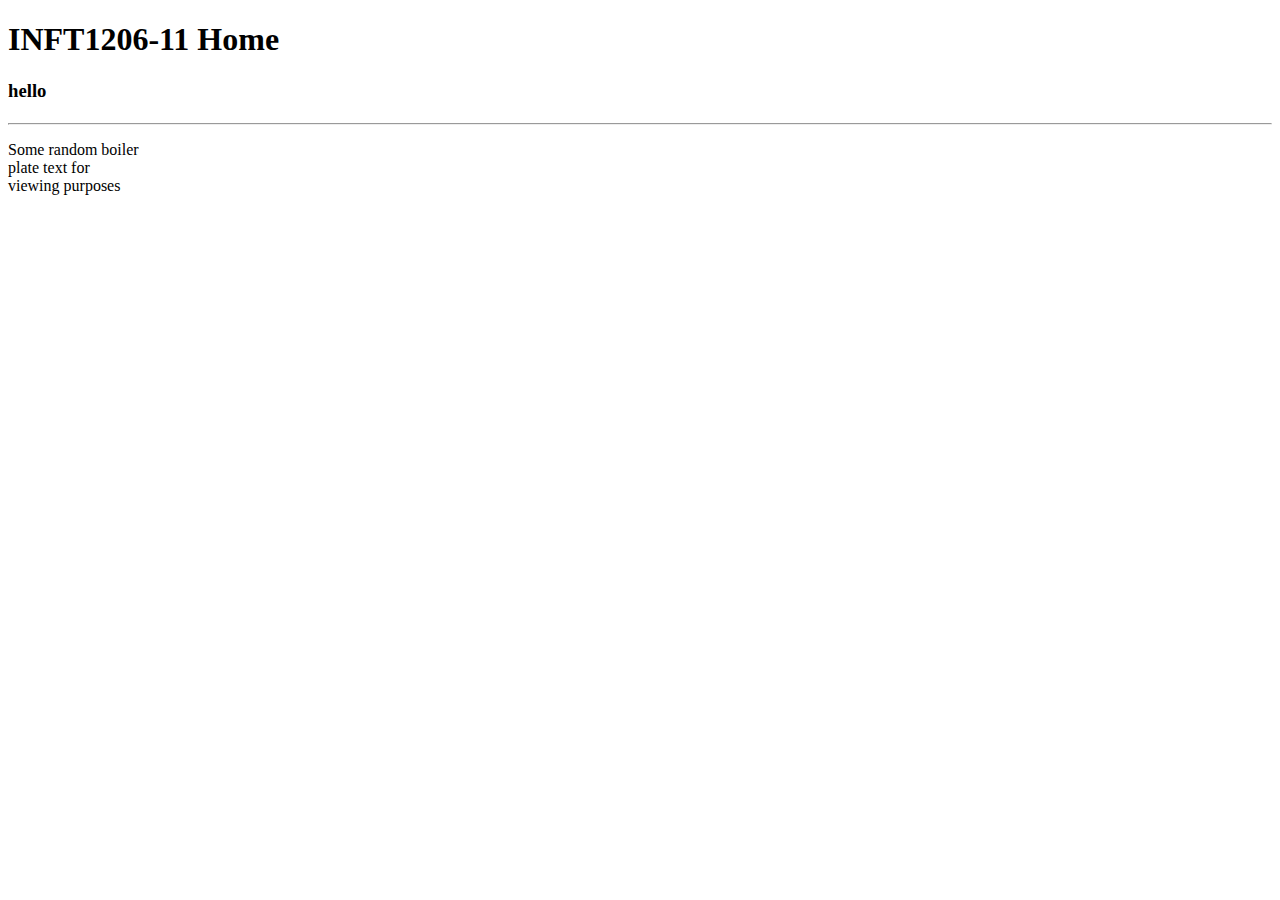
<file: index.html>
<!DOCTYPE html>
<html lang="en">
<head>
    <meta charset="UTF-8">
    <meta name="viewport" content="width=device-width, initial-scale=1.0">
    <title>INFT1206-11 Home</title>
</head>
<body>
    <h1>INFT1206-11 Home</h1>
    <h3>hello</h3>

    <h4></h4>

    <hr>

    <p>Some random boiler<br>plate text for<br>viewing purposes</p>
</body>
</html>
</file>
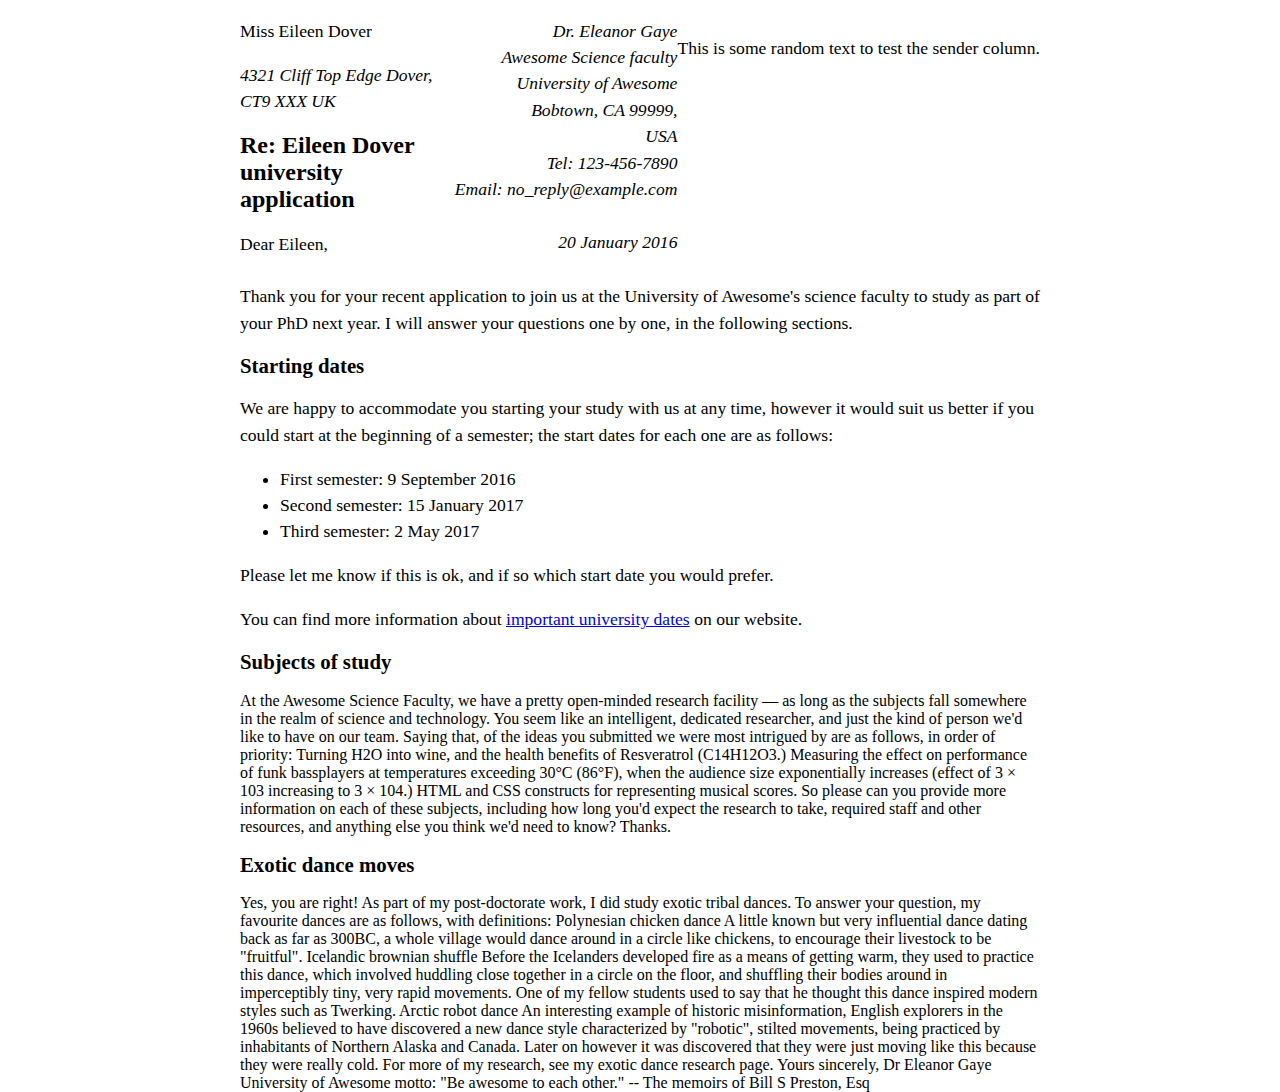
<file: assignment1/part1/index.html>
<!DOCTYPE html>
<html lang="en">

<head>
    <meta charset="UTF-8">
    <meta name="viewport" content="width=device-width, initial-scale=1.0">
    <title>Assignment 1 Part 1</title>
    <link rel="stylesheet" href="./style.css">
</head>

<body>
    <p class="sender-column">This is some random text to test the sender column.</p>

    <address class="sender-column">
        Dr. Eleanor Gaye <br>
        Awesome Science faculty <br>
        University of Awesome <br>
        Bobtown, CA 99999, <br>
        USA <br>
        Tel: 123-456-7890 <br>
        Email: no_reply@example.com <br><br>

        20 January 2016
    </address>

    <p>
        Miss Eileen Dover
        <address>
            4321 Cliff Top Edge
            Dover, CT9 XXX
            UK
        </address>
    </p>


    <h1>Re: Eileen Dover university application</h1>

    <p>
        Dear Eileen,

        <br><br>

        Thank you for your recent application to join us at the University of Awesome's science faculty to study as part
        of your PhD next year. I will answer your questions one by one, in the following sections.
    </p>

    <h2>Starting dates</h2>

    <p>
        We are happy to accommodate you starting your study with us at any time, however it would suit us better if you
        could start at the beginning of a semester; the start dates for each one are as follows:
    </p>

    <ul>
        <li>First semester: 9 September 2016</li>
        <li>Second semester: 15 January 2017</li>
        <li>Third semester: 2 May 2017</li>
    </ul>

    <p>
        Please let me know if this is ok, and if so which start date you would prefer.
    </p>

    <p>
        You can find more information about <a href="#">important university dates</a> on our website.
    </p>

    <h2>Subjects of study</h2>

    At the Awesome Science Faculty, we have a pretty open-minded research facility — as long as the subjects fall
    somewhere in the realm of science and technology. You seem like an intelligent, dedicated researcher, and just the
    kind of person we'd like to have on our team. Saying that, of the ideas you submitted we were most intrigued by are
    as follows, in order of priority:

    Turning H2O into wine, and the health benefits of Resveratrol (C14H12O3.)
    Measuring the effect on performance of funk bassplayers at temperatures exceeding 30°C (86°F), when the audience
    size exponentially increases (effect of 3 × 103 increasing to 3 × 104.)
    HTML and CSS constructs for representing musical scores.

    So please can you provide more information on each of these subjects, including how long you'd expect the research
    to take, required staff and other resources, and anything else you think we'd need to know? Thanks.


    <h2>Exotic dance moves</h2>

    Yes, you are right! As part of my post-doctorate work, I did study exotic tribal dances. To answer your question, my
    favourite dances are as follows, with definitions:

    Polynesian chicken dance
    A little known but very influential dance dating back as far as 300BC, a whole village would dance around in a
    circle like chickens, to encourage their livestock to be "fruitful".
    Icelandic brownian shuffle
    Before the Icelanders developed fire as a means of getting warm, they used to practice this dance, which involved
    huddling close together in a circle on the floor, and shuffling their bodies around in imperceptibly tiny, very
    rapid movements. One of my fellow students used to say that he thought this dance inspired modern styles such as
    Twerking.
    Arctic robot dance
    An interesting example of historic misinformation, English explorers in the 1960s believed to have discovered a new
    dance style characterized by "robotic", stilted movements, being practiced by inhabitants of Northern Alaska and
    Canada. Later on however it was discovered that they were just moving like this because they were really cold.

    For more of my research, see my exotic dance research page.

    Yours sincerely,
    Dr Eleanor Gaye

    University of Awesome motto: "Be awesome to each other." -- The memoirs of Bill S Preston, Esq

</body>

</html>
</file>
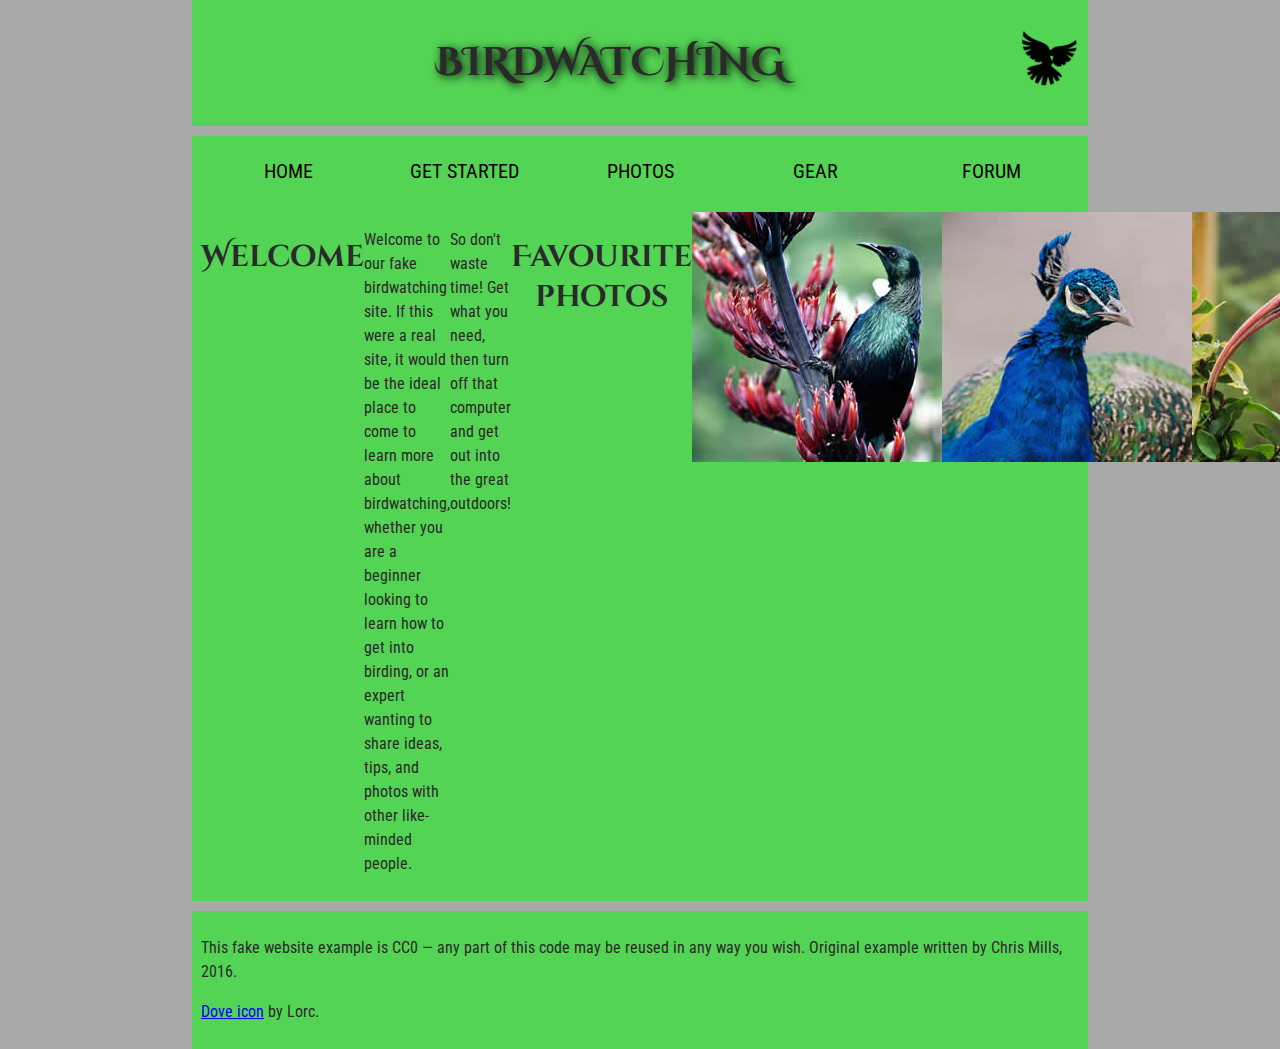
<file: assignment1/part2/index.html>
<!DOCTYPE html>
<html lang="en">

<head>
  <meta charset="utf-8">
  <title>Birdwatching</title>
  <link href="https://fonts.googleapis.com/css?family=Roboto+Condensed:300%7CCinzel+Decorative:700" rel="stylesheet">
  <link rel="stylesheet" href="./style.css">

  <!--[if lt IE 9]>
      <script src="https://cdnjs.cloudflare.com/ajax/libs/html5shiv/3.7.3/html5shiv.js"></script>
    <![endif]-->
</head>

<body>

  <header>
    <h1>Birdwatching</h1>
    <img src="dove.png" alt="a simple dove logo">
  </header>

  <nav>
    <ul>
      <li><span>Home</span></li>
      <li><a href="#">Get started</a></li>
      <li><a href="#">Photos</a></li>
      <li><a href="#">Gear</a></li>
      <li><a href="#">Forum</a></li>
    </ul>
  </nav>

  <main>
    <h2>Welcome</h2>

    <p>Welcome to our fake birdwatching site. If this were a real site, it would be the ideal place to come to learn
      more
      about birdwatching, whether you are a beginner looking to learn how to get into birding, or an expert wanting to
      share ideas, tips, and photos with other like-minded people.</p>

    <p>So don't waste time! Get what you need, then turn off that computer and get out into the great outdoors!</p>

    <h2>Favourite photos</h2>

    <a href="favorite-1.jpg"><img src="favorite-1_th.jpg"
        alt="Small black bird, black claws, long black slender beak, links to larger version of the image"></a>
    <a href="favorite-2.jpg"><img src="favorite-2_th.jpg"
        alt="Top half of a pretty bird with bright blue plumage on neck, light colored beak, blue headdress, links to larger version of the image"></a>
    <a href="favorite-3.jpg"><img src="favorite-3_th.jpg"
        alt="Top half of a large bird with white plumage, very long curved narrow light colored break, links to larger version of the image"></a>
    <a href="favorite-4.jpg"><img src="favorite-4_th.jpg"
        alt="Large bird, mostly white plumage with black plumage on back and rear, long straight white beak, links to larger version of the image"></a>
  </main>
  <footer>
    <p>This fake website example is CC0 — any part of this code may be reused in any way you wish. Original example
      written by Chris Mills, 2016.</p>

    <p><a href="http://game-icons.net/lorc/originals/dove.html">Dove icon</a> by Lorc.</p>
  </footer>
</body>

</html>
</file>
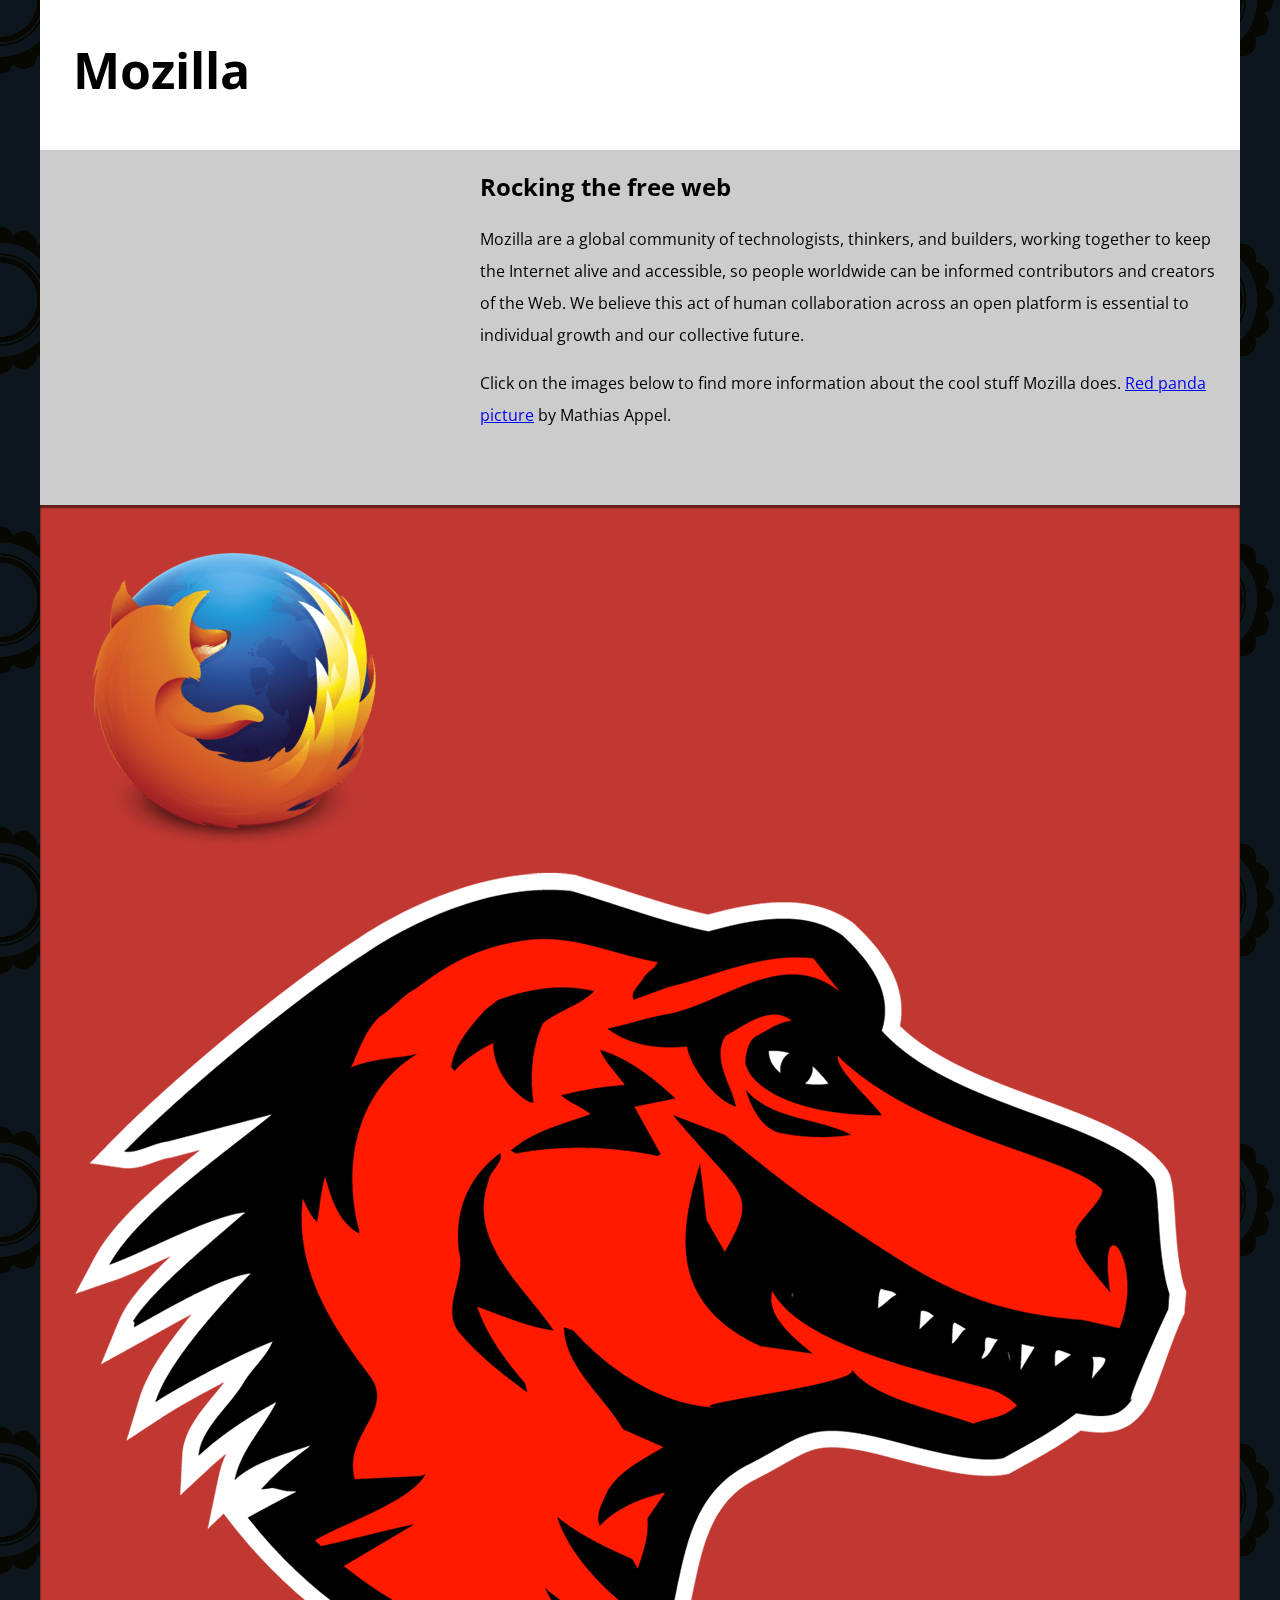
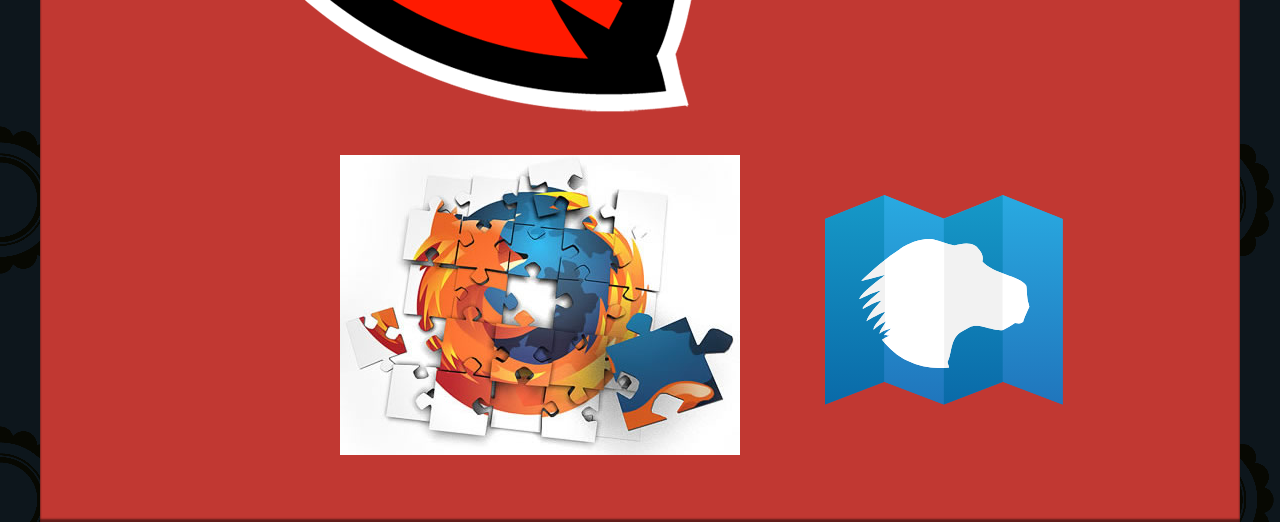
<file: assignment2/part1/index.html>
<!DOCTYPE html>
<html lang="en-US">
  <head>
    <meta charset="utf-8">
    <meta name="viewport" content="width=device-width">
    <title>Mozilla splash page</title>
    <link href='https://fonts.googleapis.com/css?family=Open+Sans:400,700' rel='stylesheet' type='text/css'>
    <style>
      /* header and body setup */

      html {
        font-family: 'Open Sans', sans-serif;
        background: url(pattern.png);
      }

      body {
        width: 100%;
        max-width: 1200px;
        margin: 0 auto;
        background-color: white;
        position: relative;
      }

      /* Header styling */

      header {
        height: 150px;
      }

      header img {
        width: 100px;
        position: absolute;
        right: 32.5px;
        top: 32.5px;
      }

      h1 {
        font-size: 50px;
        line-height: 140px;
        margin: 0 0 0 32.5px;
      }

      /* main section and video styling */

      main {
        background: #ccc;
      }

      article {
        padding: 20px;
      }

      h2 {
        margin-top: 0;
      }

      p {
        line-height: 2;
      }

      iframe {
        float: left;
        margin: 0 20px 20px 0;
        max-width: 100%;
      }

      /* further info links */

      .further-info {
        clear: left;
        padding: 40px 0;
        background: #c13832;
        box-shadow: inset 0 3px 2px rgba(0,0,0,0.5),
                    inset 0 -3px 2px rgba(0,0,0,0.5);
      }

      .further-info a {
        width: 25%;
        display: block;
        float: left;
      }

      .further-info img {
        max-width: 100%;
      }

      .clearfix {
        clear: both;
      }

      /* Red panda image */

      .red-panda img {
        display: block;
        max-width: 100%;
      }
    </style>
  </head>
  <body>
    <header>
      <h1>Mozilla</h1>
      <!-- insert <img> element, link to the small
          version of the Firefox logo -->

    </header>

    <main>
      <article>
        <!-- insert iframe from youtube -->
        <iframe width="400" height="315" src="https://www.youtube.com/embed/ojcNcvb1olg?si=ASH_i6yrvUrQn8Ib" title="YouTube video player" frameborder="0" allow="accelerometer; autoplay; clipboard-write; encrypted-media; gyroscope; picture-in-picture; web-share" allowfullscreen></iframe>

        <h2>Rocking the free web</h2>

        <p>Mozilla are a global community of technologists, thinkers, and builders, working together to keep the Internet alive and accessible, so people worldwide can be informed contributors and creators of the Web. We believe this act of human collaboration across an open platform is essential to individual growth and our collective future.</p>

        <p>Click on the images below to find more information about the cool stuff Mozilla does. <a href="https://www.flickr.com/photos/mathiasappel/21675551065/">Red panda picture</a> by Mathias Appel.</p>
      </article>

      <div class="further-info">
        <!-- insert images with srcsets and sizes -->

        <img src="firefox_logo-only_RGB.png"
        alt="FireFox Logo"
        srcset="firefox_logo-only_RGB_400px.png 400w, firefox_logo-only_RGB_120px.png 120w"
        sizes="(max-width: 500px) 120px, 400px">

        <img src="mozilla-dinosaur-head.png" alt="Dinosaur Head">

        <img src="firefox-addons.jpg" alt="Firefox Addons">

        <img src="mdn.svg" alt="MDN Docs">

        <a href="https://www.mozilla.org/en-US/firefox/new/">
          <img>
        </a>
        <a href="https://www.mozilla.org/">
          <img>
        </a>
        <a href="https://addons.mozilla.org/">
          <img>
        </a>
        <a href="https://developer.mozilla.org/en-US/">
          <img>
        </a>
        <div class="clearfix"></div>
      </div>

      <div class="red-panda">
        <!-- insert picture element -->
      </div>

    </main>
  </body>
</html>
</file>
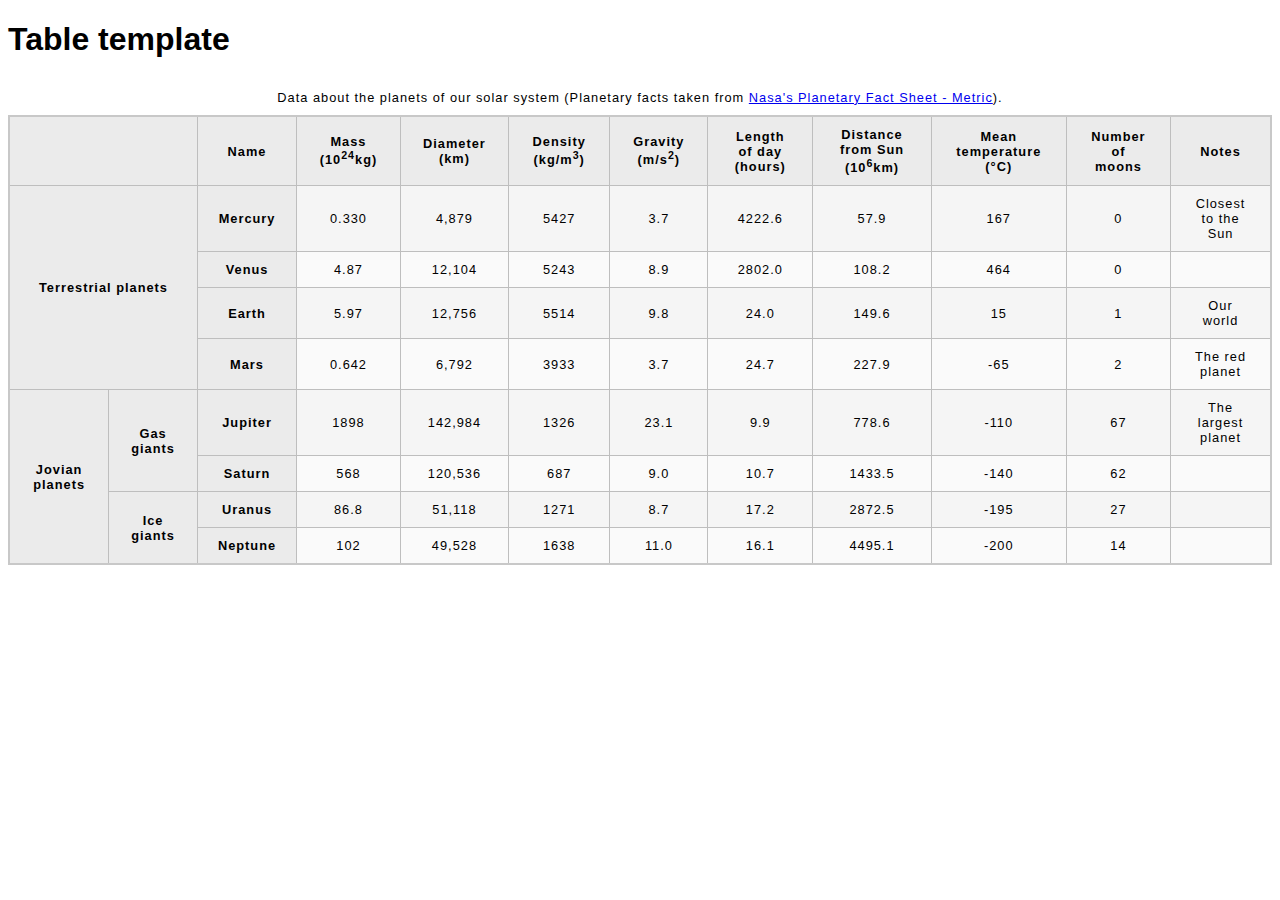
<file: assignment2/part2/blank-template.html>
<!DOCTYPE html>
<html lang="en-US">

<head>
  <meta charset="utf-8">
  <meta name="viewport" content="width=device-width">
  <title>Table template</title>
  <link href="minimal-table.css" rel="stylesheet" type="text/css">
</head>

<body>
  <h1>Table template</h1>

  <table>
    <caption>
      Data about the planets of our solar system (Planetary facts taken from <a href="http://nssdc.gsfc.nasa.gov/planetary/factsheet/">Nasa's Planetary Fact Sheet - Metric</a>).
    </caption>

    <thead>
      <tr>
        <th colspan="2"></th>
        <th>Name</th>
        <th>Mass (10<sup>24</sup>kg)</th>
        <th>Diameter (km)</th>
        <th>Density (kg/m<sup>3</sup>)</th>
        <th>Gravity (m/s<sup>2</sup>)</th>
        <th>Length of day (hours)</th>
        <th>Distance from Sun (10<sup>6</sup>km)</th>
        <th>Mean temperature (°C)</th>
        <th>Number of moons</th>
        <th>Notes</th>
      </tr>
    </thead>

    <tbody>
      <tr>
        <th rowspan="4" colspan="2">Terrestrial planets</th>
        <th>Mercury</th>
        <td>0.330</td>
        <td>4,879</td>
        <td>5427</td>
        <td>3.7</td>
        <td>4222.6</td>
        <td>57.9</td>
        <td>167</td>
        <td>0</td>
        <td>Closest to the Sun</td>
      </tr>
      <tr>
        <th>Venus</th>
        <td>4.87</td>
        <td>12,104</td>
        <td>5243</td>
        <td>8.9</td>
        <td>2802.0</td>
        <td>108.2</td>
        <td>464</td>
        <td>0</td>
        <td></td>
      </tr>
      <tr>
        <th>Earth</th>
        <td>5.97</td>
        <td>12,756</td>
        <td>5514</td>
        <td>9.8</td>
        <td>24.0</td>
        <td>149.6</td>
        <td>15</td>
        <td>1</td>
        <td>Our world</td>
      </tr>
      <tr>
        <th>Mars</th>
        <td>0.642</td>
        <td>6,792</td>
        <td>3933</td>
        <td>3.7</td>
        <td>24.7</td>
        <td>227.9</td>
        <td>-65</td>
        <td>2</td>
        <td>The red planet</td>
      </tr>
      <tr>
        <th rowspan="4">Jovian planets</th>
        <th rowspan="2">Gas giants</th>
        <th>Jupiter</th>
        <td>1898</td>
        <td>142,984</td>
        <td>1326</td>
        <td>23.1</td>
        <td>9.9</td>
        <td>778.6</td>
        <td>-110</td>
        <td>67</td>
        <td>The largest planet</td>
      </tr>
      <tr>
        <th>Saturn</th>
        <td>568</td>
        <td>120,536</td>
        <td>687</td>
        <td>9.0</td>
        <td>10.7</td>
        <td>1433.5</td>
        <td>-140</td>
        <td>62</td>
        <td></td>
      </tr>
      <tr>
        <th rowspan="2">Ice giants</th>
        <th>Uranus</th>
        <td>86.8</td>
        <td>51,118</td>
        <td>1271</td>
        <td>8.7</td>
        <td>17.2</td>
        <td>2872.5</td>
        <td>-195</td>
        <td>27</td>
        <td></td>
      </tr>
      <tr>
        <th>Neptune</th>
        <td>102</td>
        <td>49,528</td>
        <td>1638</td>
        <td>11.0</td>
        <td>16.1</td>
        <td>4495.1</td>
        <td>-200</td>
        <td>14</td>
        <td></td>
      </tr>
    </tbody>
  </table>
</body>

</html>
</file>
<file: assignment1/part1/style.css>
body {
  max-width: 800px;
  margin: 0 auto;
}

.sender-column {
  text-align: right;
  float: right;
}

h1 {
  font-size: 1.5em;
}

h2 {
  font-size: 1.3em;
}

p,
ul,
ol,
dl,
address {
  font-size: 1.1em;
}

p,
li,
dd,
dt,
address {
  line-height: 1.5;
}
</file>
<file: assignment1/part2/style.css>
/* || General setup */

html, body {
  margin: 0;
  padding: 0;
}

html {
  font-size: 10px;
  background-color: #a9a9a9;
}

body {
  width: 70%;
  min-width: 800px;
  margin: 0 auto;
}

/* || typography */

h1, h2, h3 {
  font-family: 'Cinzel Decorative', cursive;
  color: #2a2a2a;
}

p, input, li {
  font-family: 'Roboto Condensed', sans-serif;
  color: #2a2a2a;
}

h1 {
  font-size: 4rem;
  text-align: center;
  text-shadow: 2px 2px 10px black;
}

h2 {
  font-size: 3rem;
  text-align: center;
}

h3 {
  font-size: 2.2rem;
}

p, li {
  font-size: 1.6rem;
  line-height: 1.5;
}

/* || header layout */

header {
  margin-bottom: 10px;
  display: flex;
  flex-flow: row wrap;
}

body > * {
  background-color: red;
  padding: 1%;
}

main, header, nav, article, aside, footer, section {
  background-color: rgba(0,255,0,0.5);
  padding: 1%;
}

h1 {
  flex: 5;
  text-transform: uppercase;
}

header img {
  display: block;
  height: 60px;
  padding-top: 20.15px;
}

nav {
  height: 50px;
  flex: 100%;
  display: flex;
}

nav ul {
  padding: 0;
  list-style-type: none;
  flex: 2;
  display: flex;
}

nav li {
  display: inline;
  text-align: center;
  flex: 1;
}

nav a, nav span {
  display: inline-block;
  font-size: 2rem;
  height: 3rem;
  line-height: 1.7;
  text-transform: uppercase;
  text-decoration: none;
  color: black;

}

/* || main layout */

main {
  display: flex;
}

article, section {
  flex: 4;
}

aside {
  flex: 1;
  margin-left: 10px;
  padding: 1%;
}

aside a {
  display: block;
  float: left;
  width: 50%;
}

aside img {
  max-width: 100%;
}

footer {
  margin-top: 10px;
}
</file>
<file: assignment2/part2/minimal-table.css>
html {
  font-family: sans-serif;
}

table {
  border-collapse: collapse;
  border: 2px solid rgb(200,200,200);
  letter-spacing: 1px;
  font-size: 0.8rem;
}

td, th {
  border: 1px solid rgb(190,190,190);
  padding: 10px 20px;
}

th {
  background-color: rgb(235,235,235);
}

td {
  text-align: center;
}

tr:nth-child(even) td {
  background-color: rgb(250,250,250);
}

tr:nth-child(odd) td {
  background-color: rgb(245,245,245);
}

caption {
  padding: 10px;
}
</file>
